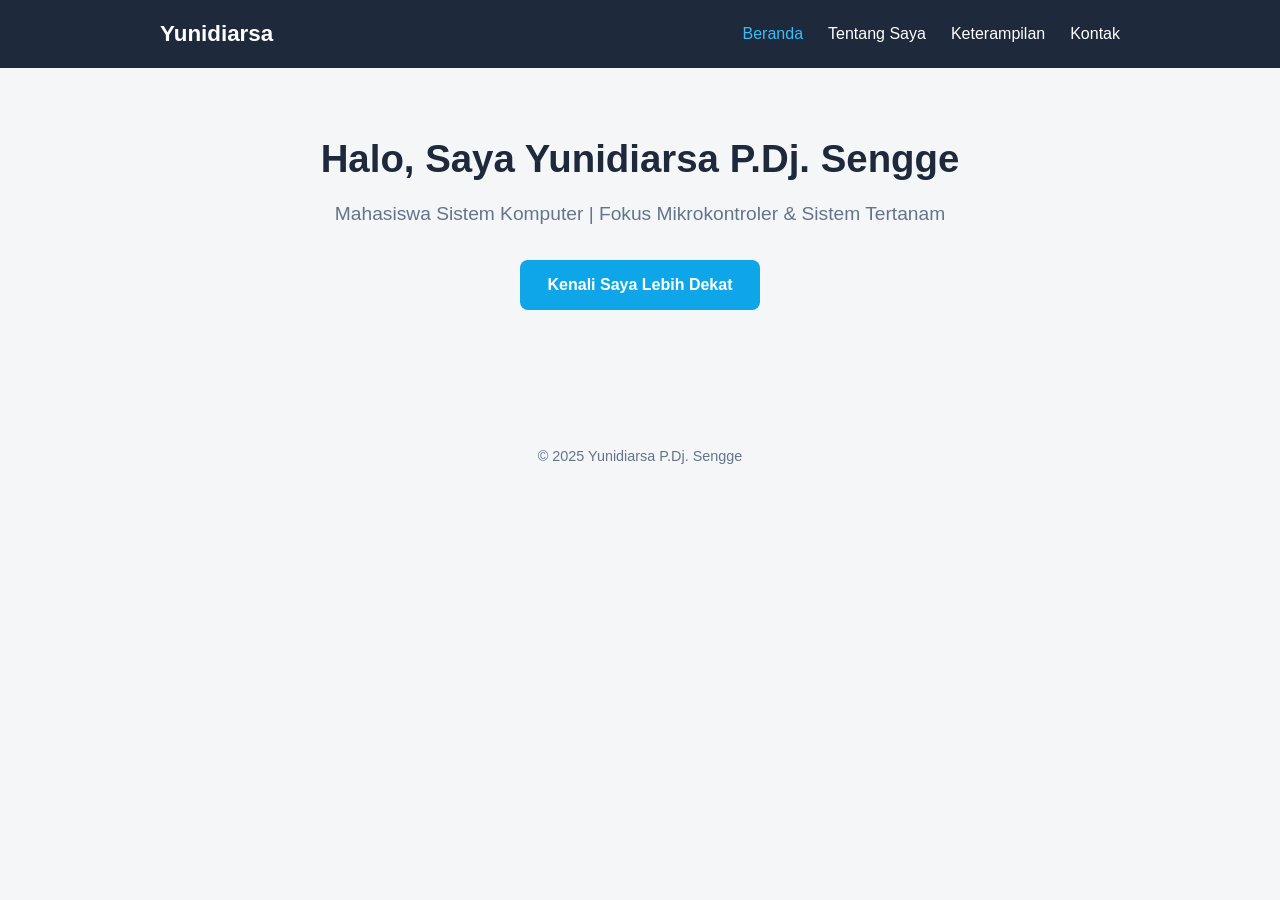
<file: index.html>
<!DOCTYPE html>
<html lang="id">
<head>
    <meta charset="UTF-8">
    <meta name="viewport" content="width=device-width, initial-scale=1.0">
    <title>Beranda | Yunidiarsa</title>
    <link rel="stylesheet" href="style.css">
</head>
<body>
    <header>
        <nav>
            <div class="logo">Yunidiarsa</div>
            <ul>
                <li><a href="index.html" class="active">Beranda</a></li>
                <li><a href="tentang.html">Tentang Saya</a></li>
                <li><a href="keterampilan.html">Keterampilan</a></li>
                <li><a href="kontak.html">Kontak</a></li>
            </ul>
        </nav>
    </header>

    <section class="hero">
        <h1>Halo, Saya Yunidiarsa P.Dj. Sengge</h1>
        <p>Mahasiswa Sistem Komputer | Fokus Mikrokontroler & Sistem Tertanam</p>
        <a href="tentang.html" class="btn">Kenali Saya Lebih Dekat</a>
    </section>

    <footer>
        &copy; 2025 Yunidiarsa P.Dj. Sengge
    </footer>
</body>
</html>
</file>
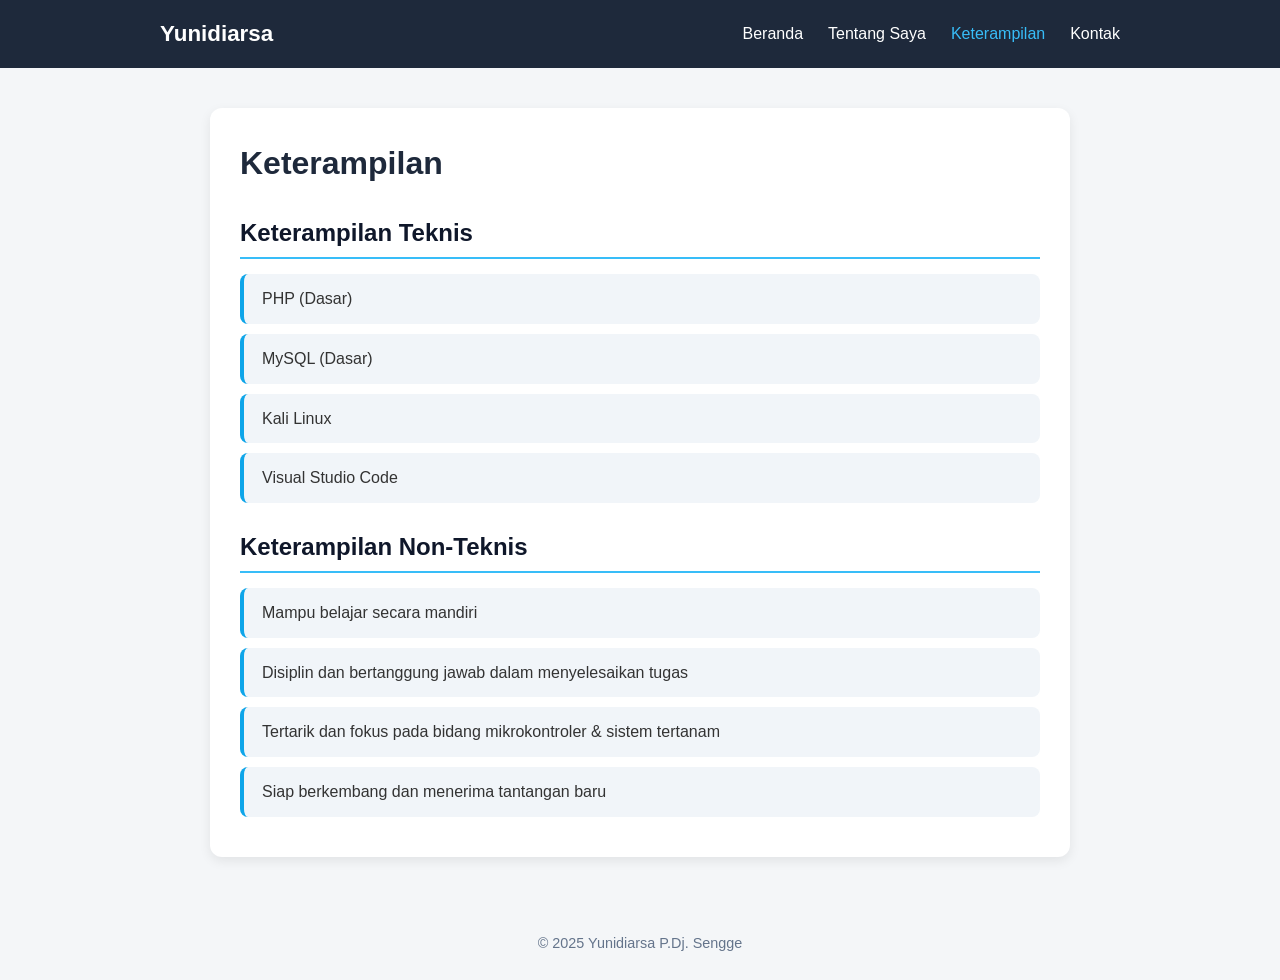
<file: keterampilan.html>
<!DOCTYPE html>
<html lang="id">
<head>
    <meta charset="UTF-8">
    <meta name="viewport" content="width=device-width, initial-scale=1.0">
    <title>Keterampilan | Yunidiarsa</title>
    <link rel="stylesheet" href="style.css">
</head>
<body>
    <header>
        <nav>
            <div class="logo">Yunidiarsa</div>
            <ul>
                <li><a href="index.html">Beranda</a></li>
                <li><a href="tentang.html">Tentang Saya</a></li>
                <li><a href="keterampilan.html" class="active">Keterampilan</a></li>
                <li><a href="kontak.html">Kontak</a></li>
            </ul>
        </nav>
    </header>

    <div class="container">
        <div class="card">
            <h1>Keterampilan</h1>

            <h2>Keterampilan Teknis</h2>
            <ul class="skills">
                <li>PHP (Dasar)</li>
                <li>MySQL (Dasar)</li>
                <li>Kali Linux</li>
                <li>Visual Studio Code</li>
            </ul>

            <h2>Keterampilan Non-Teknis</h2>
            <ul class="skills">
                <li>Mampu belajar secara mandiri</li>
                <li>Disiplin dan bertanggung jawab dalam menyelesaikan tugas</li>
                <li>Tertarik dan fokus pada bidang mikrokontroler & sistem tertanam</li>
                <li>Siap berkembang dan menerima tantangan baru</li>
            </ul>
        </div>
    </div>

    <footer>
        &copy; 2025 Yunidiarsa P.Dj. Sengge
    </footer>
</body>
</html>
</file>
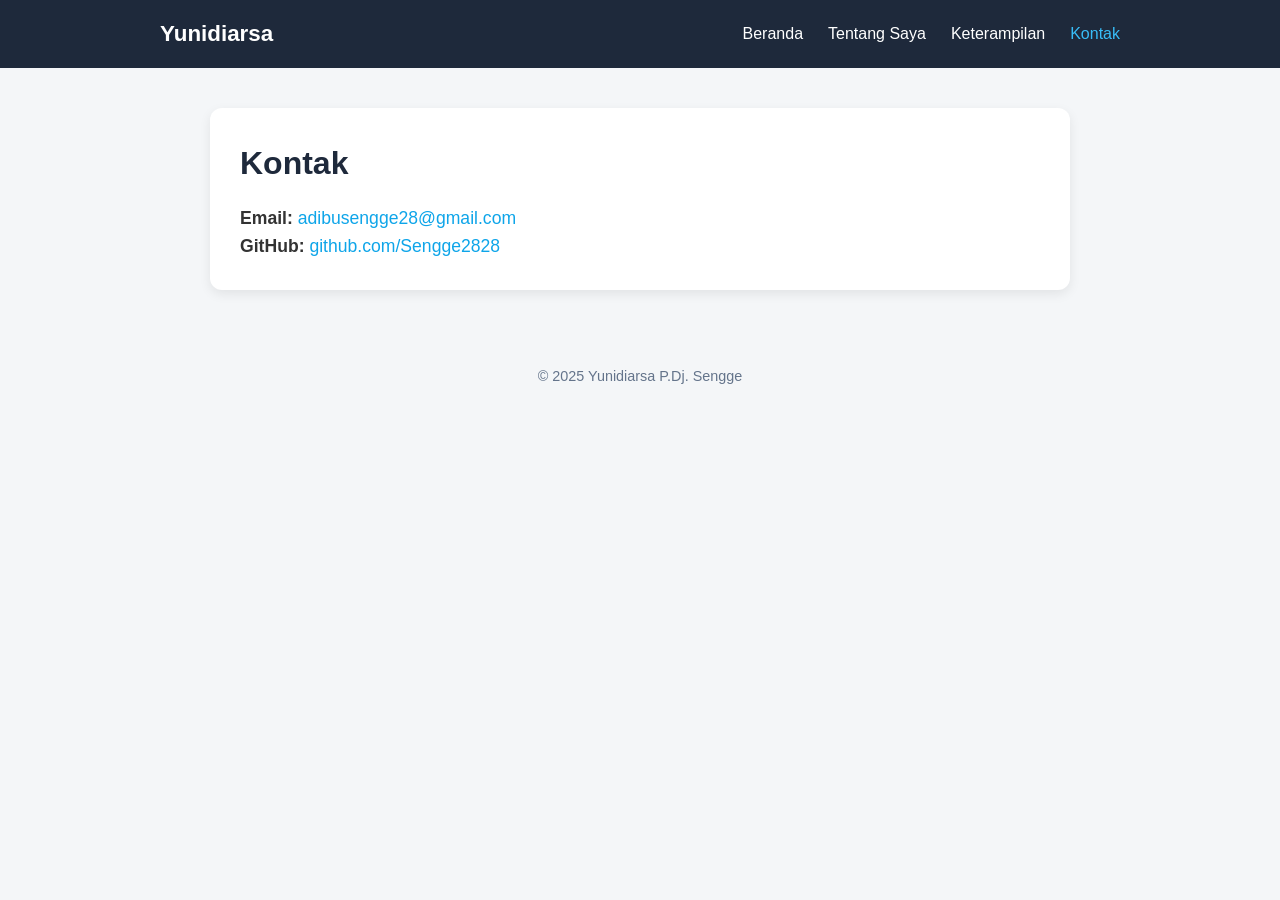
<file: kontak.html>
<!DOCTYPE html>
<html lang="id">
<head>
    <meta charset="UTF-8">
    <meta name="viewport" content="width=device-width, initial-scale=1.0">
    <title>Kontak | Yunidiarsa</title>
    <link rel="stylesheet" href="style.css">
</head>
<body>
    <header>
        <nav>
            <div class="logo">Yunidiarsa</div>
            <ul>
                <li><a href="index.html">Beranda</a></li>
                <li><a href="tentang.html">Tentang Saya</a></li>
                <li><a href="keterampilan.html">Keterampilan</a></li>
                <li><a href="kontak.html" class="active">Kontak</a></li>
            </ul>
        </nav>
    </header>

    <div class="container">
        <div class="card">
            <h1>Kontak</h1>
            <div class="contact-info">
                <p><strong>Email:</strong> 
                    <a href="mailto:adibusengge28@gmail.com">adibusengge28@gmail.com</a>
                </p>
                <p><strong>GitHub:</strong> 
                    <a href="https://github.com/Sengge2828" target="_blank">github.com/Sengge2828</a>
                </p>
            </div>
        </div>
    </div>

    <footer>
        &copy; 2025 Yunidiarsa P.Dj. Sengge
    </footer>
</body>
</html>
</file>
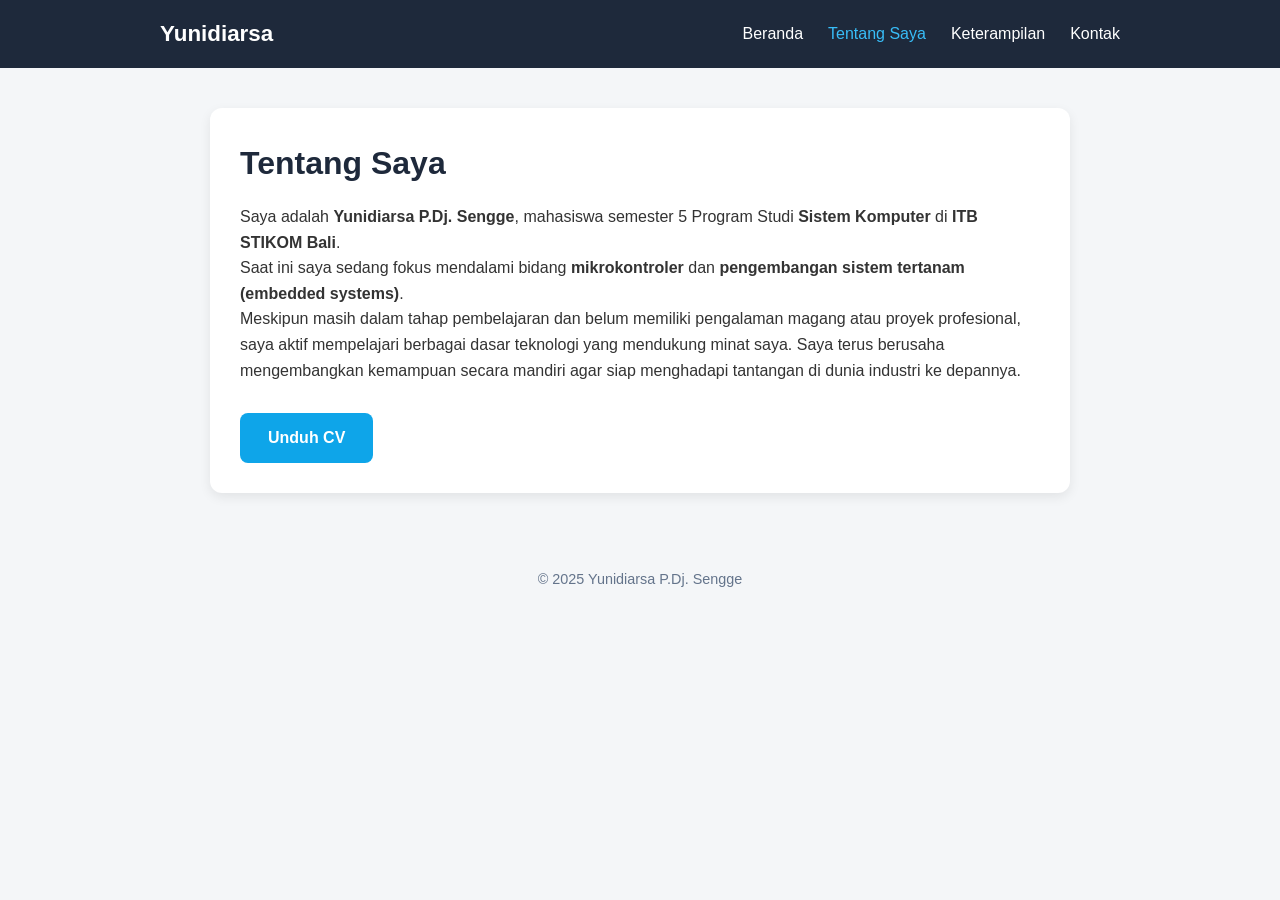
<file: tentang.html>
<!DOCTYPE html>
<html lang="id">
<head>
    <meta charset="UTF-8">
    <meta name="viewport" content="width=device-width, initial-scale=1.0">
    <title>Tentang Saya | Yunidiarsa</title>
    <link rel="stylesheet" href="style.css">
</head>
<body>
    <header>
        <nav>
            <div class="logo">Yunidiarsa</div>
            <ul>
                <li><a href="index.html">Beranda</a></li>
                <li><a href="tentang.html" class="active">Tentang Saya</a></li>
                <li><a href="keterampilan.html">Keterampilan</a></li>
                <li><a href="kontak.html">Kontak</a></li>
            </ul>
        </nav>
    </header>

    <div class="container">
        <div class="card">
            <h1>Tentang Saya</h1>
            <p>
                Saya adalah <strong>Yunidiarsa P.Dj. Sengge</strong>, mahasiswa semester 5 
                Program Studi <strong>Sistem Komputer</strong> di <strong>ITB STIKOM Bali</strong>.
            </p>
            <p>
                Saat ini saya sedang fokus mendalami bidang <strong>mikrokontroler</strong> 
                dan <strong>pengembangan sistem tertanam (embedded systems)</strong>.
            </p>
            <p>
                Meskipun masih dalam tahap pembelajaran dan belum memiliki pengalaman magang 
                atau proyek profesional, saya aktif mempelajari berbagai dasar teknologi 
                yang mendukung minat saya. Saya terus berusaha mengembangkan kemampuan 
                secara mandiri agar siap menghadapi tantangan di dunia industri ke depannya.
            </p>

            <!-- Tombol Unduh CV -->
            <div style="margin-top: 30px;">
                <a href="https://canva.link/dkpqq4sqt4ov1ke" class="btn" target="_blank">
                    Unduh CV
                </a>
            </div>
        </div>
    </div>

    <footer>
        &copy; 2025 Yunidiarsa P.Dj. Sengge
    </footer>
</body>
</html>
</file>
<file: style.css>
* {
    margin: 0;
    padding: 0;
    box-sizing: border-box;
}

body {
    font-family: 'Segoe UI', Tahoma, Geneva, Verdana, sans-serif;
    line-height: 1.6;
    background-color: #f4f6f8;
    color: #333;
}

header {
    background-color: #1e293b;
    color: white;
    padding: 1rem 0;
    position: sticky;
    top: 0;
    z-index: 100;
}

nav {
    max-width: 1000px;
    margin: 0 auto;
    display: flex;
    justify-content: space-between;
    align-items: center;
    padding: 0 20px;
}

.logo {
    font-size: 1.4rem;
    font-weight: bold;
}

nav ul {
    list-style: none;
    display: flex;
    gap: 25px;
}

nav a {
    color: white;
    text-decoration: none;
    font-weight: 500;
    transition: color 0.3s;
}

nav a:hover,
nav a.active {
    color: #38bdf8;
}

.container {
    max-width: 900px;
    margin: 40px auto;
    padding: 0 20px;
}

.card {
    background: white;
    padding: 30px;
    border-radius: 12px;
    box-shadow: 0 4px 12px rgba(0,0,0,0.08);
}

h1 {
    color: #1e293b;
    margin-bottom: 15px;
}

h2 {
    color: #0f172a;
    margin: 25px 0 15px;
    border-bottom: 2px solid #38bdf8;
    padding-bottom: 5px;
}

.hero {
    text-align: center;
    padding: 60px 20px;
}

.hero h1 {
    font-size: 2.4rem;
    margin-bottom: 10px;
}

.hero p {
    font-size: 1.2rem;
    color: #64748b;
    margin-bottom: 30px;
}

.btn {
    display: inline-block;
    background-color: #0ea5e9;
    color: white;
    padding: 12px 28px;
    border-radius: 8px;
    text-decoration: none;
    font-weight: 600;
    transition: background 0.3s;
}

.btn:hover {
    background-color: #0284c7;
}

ul.skills {
    list-style: none;
    padding-left: 0;
}

ul.skills li {
    background: #f1f5f9;
    margin-bottom: 10px;
    padding: 12px 18px;
    border-radius: 8px;
    border-left: 4px solid #0ea5e9;
}

.contact-info {
    font-size: 1.1rem;
}

.contact-info a {
    color: #0ea5e9;
    text-decoration: none;
}

footer {
    text-align: center;
    padding: 25px;
    color: #64748b;
    font-size: 0.9rem;
    margin-top: 50px;
}

/* Responsive */
@media (max-width: 600px) {
    nav {
        flex-direction: column;
        gap: 15px;
    }
    
    nav ul {
        gap: 15px;
    }
    
    .hero h1 {
        font-size: 1.8rem;
    }
}
</file>
